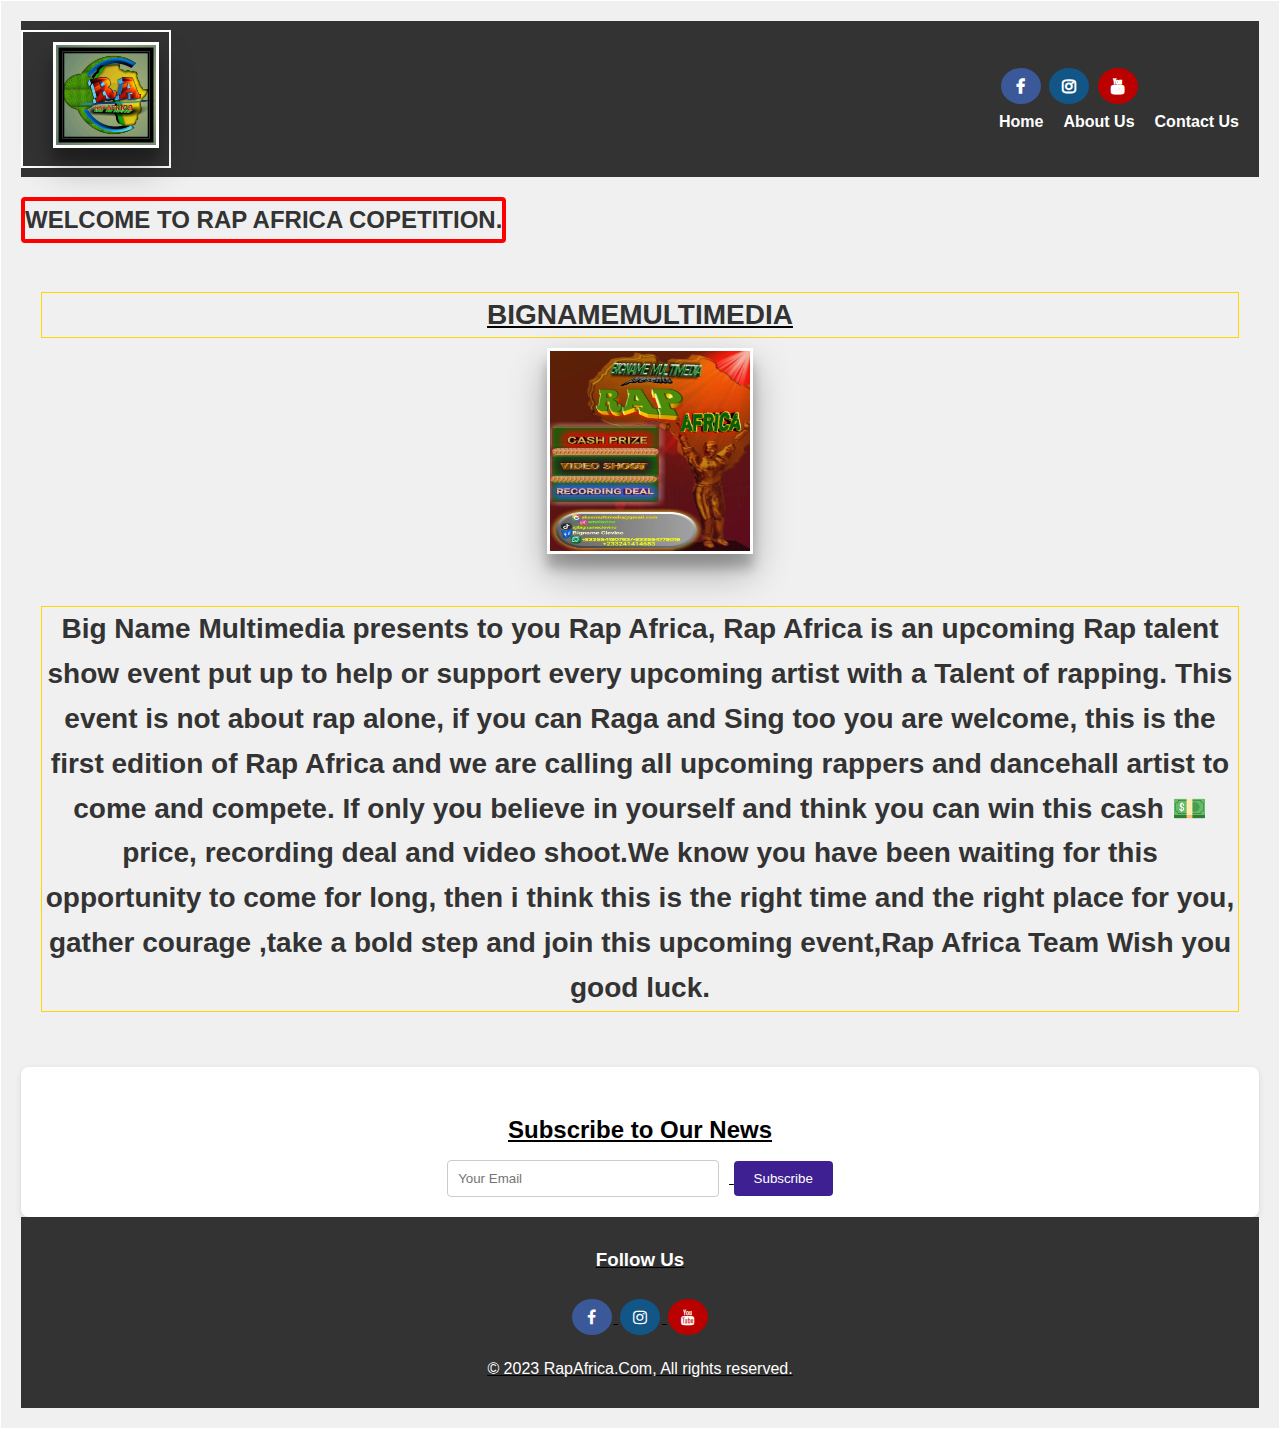
<file: index.html>
<!DOCTYPE html>
<html lang="en">
<head>
    <meta charset="UTF-8">
    <meta name="viewport" content="width=device-width, initial-scale=1.0">
     <title>RapAfrica.Com</title>
      <link rel="stylesheet" href="style.css">
       <link rel="stylesheet" href="https://cdnjs.cloudflare.com/ajax/libs/font-awesome/4.7.0/css/font-awesome.min.css">
<body>
<header class="header">
    <div class="logo">
      <img src="RapAfrica.jpg" alt="Logo">
    </div>
    <nav class="menu">

         <!-- Add font awesome icons -->
<a href="https://www.facebook.com/bigname.clevino" class="fa fa-facebook"></a>
<a href="https://instagram.com/amclevino?igshid=MjEwN2IyYWYwYw" class="fa fa-instagram"></a>
<a href="https://youtube.com/@bignametv546" class="fa fa-youtube"></a>

      <ul>
        <li><a href="index.html">Home</a></li> 
        <li><a href="About.html">About Us</a></li>
        <li><a href="Contact.html">Contact Us</a></li>
      </ul>
    </nav>
  </header>


<section class="section">
    <h2 class="marquee text-styling">WELCOME TO RAP AFRICA COPETITION.</h2><br>
</section>


<div class="container">
    <u><h1>BIGNAMEMULTIMEDIA</h1></u>
    <center><img src="Rap.jpg" alt="Sample Image"></center>
    <br><h1>Big Name Multimedia presents to you Rap Africa, Rap Africa is an upcoming Rap talent show event put up to help or support every upcoming artist with a Talent of rapping.
     This event is not about  rap alone, if you can Raga and Sing  too you are welcome, this is the first edition of Rap Africa and we are calling all upcoming rappers and dancehall artist to come and compete. If only you believe in yourself and think you can win this cash 💵 price, recording deal and video shoot.We know you have been waiting for this opportunity to come  for long, then i think  this is the right time and the right place for you, gather courage ,take a bold step and  join this upcoming event,Rap Africa Team  Wish you good luck.</h1><br>
  </div>



<div class="subscribe-container">
    <u><h3 class="subscribe-title">Subscribe to Our News</h3><u>
    <form class="subscribe-form">
      <input type="email" class="subscribe-input" placeholder="Your Email">
      <button type="submit" class="subscribe-button">Subscribe</button>
    </form>
  </div>



<footer class="footer">
      <div class="footer-social">
            <h3>Follow Us</h3>
           <!-- Social Media Buttons HTML -->
        <!-- Add font awesome icons -->
<a href="https://www.facebook.com/bigname.clevino" class="fa fa-facebook"></a>
<a href="https://instagram.com/amclevino?igshid=MjEwN2IyYWYwYw" class="fa fa-instagram"></a>
<a href="https://youtube.com/@bignametv546" class="fa fa-youtube"></a>
   <p>&copy; 2023 RapAfrica.Com, All rights reserved.</p>
        </div>
    </footer>

</body>
</html>
</file>
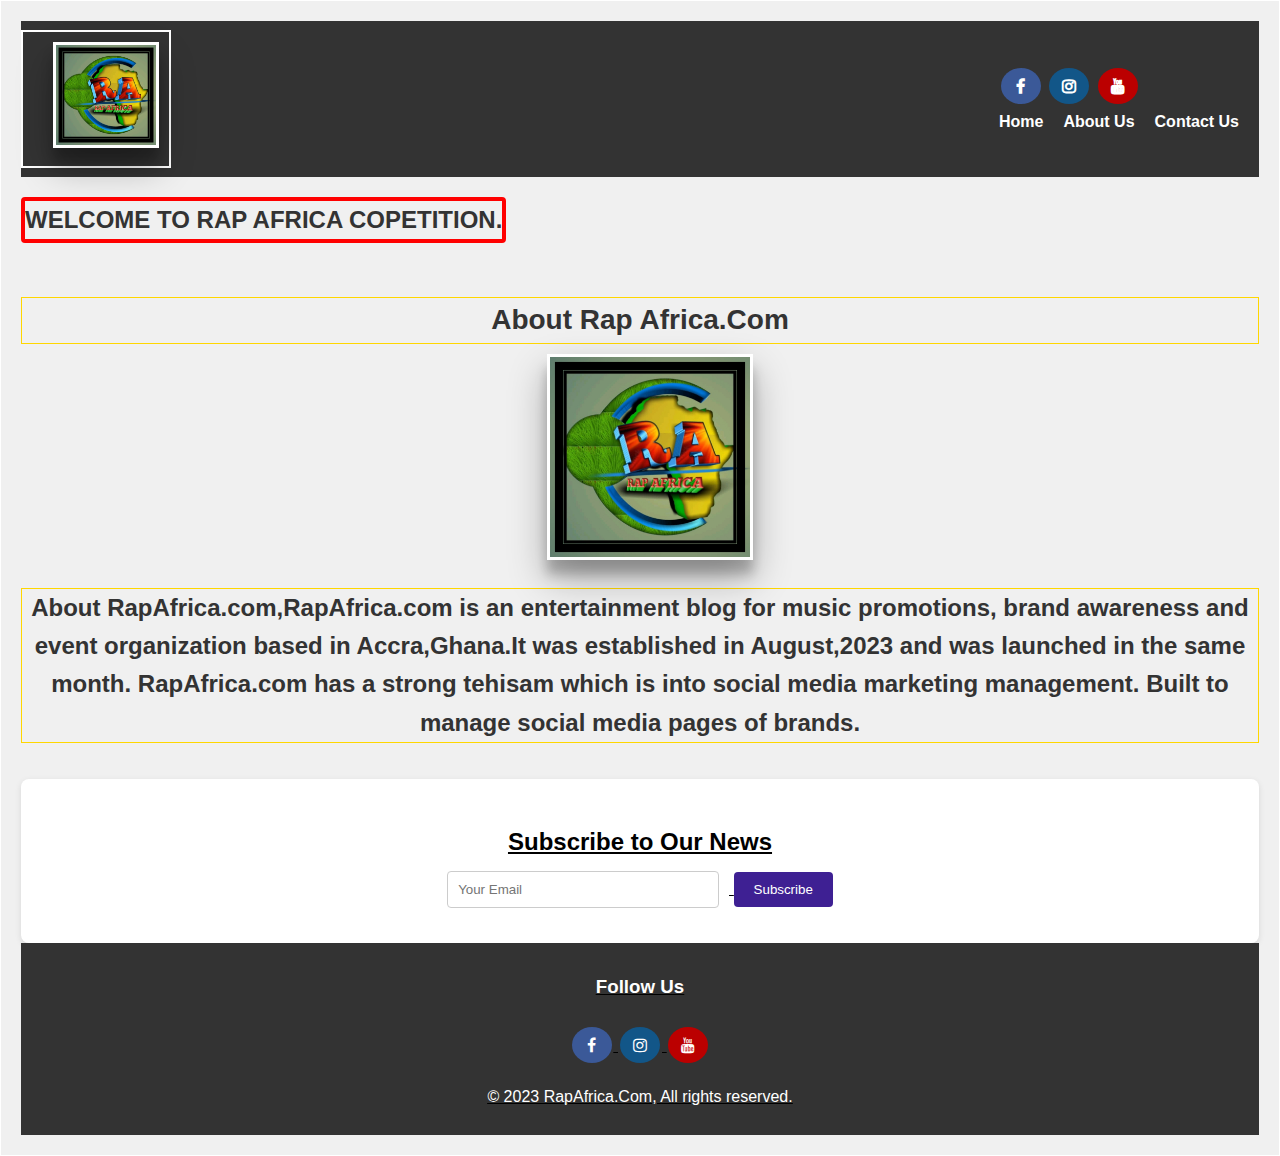
<file: About.html>
<!DOCTYPE html>
<html lang="en">
<head>
    <meta charset="UTF-8">
    <meta name="viewport" content="width=device-width, initial-scale=1.0">
     <title>RapAfrica.Com</title>
      <link rel="stylesheet" href="About.css">
       <link rel="stylesheet" href="https://cdnjs.cloudflare.com/ajax/libs/font-awesome/4.7.0/css/font-awesome.min.css">
<body>
<header class="header">
    <div class="logo">
      <img src="RapAfrica.jpg" alt="Logo">
    </div>
    <nav class="menu">

 <!-- Add font awesome icons -->
<a href="https://www.facebook.com/bigname.clevino" class="fa fa-facebook"></a>
<a href="https://instagram.com/amclevino?igshid=MjEwN2IyYWYwYw" class="fa fa-instagram"></a>
<a href="https://youtube.com/@bignametv546" class="fa fa-youtube"></a>




      <ul>
        <li><a href="index.html">Home</a></li> 
        <li><a href="About.html">About Us</a></li>
        <li><a href="Contact.html">Contact Us</a></li>
      </ul>
    </nav>

  </header>


<section class="section">
    <h2 class="marquee text-styling">WELCOME TO RAP AFRICA COPETITION.</h2><br>
</section>



  <br><h1>About Rap Africa.Com</h1>

  <center><img src="RapAfrica.jpg" alt="RapAfrica"></center>

  <h2>About RapAfrica.com,RapAfrica.com  is an entertainment blog for music promotions, brand awareness and event organization based in Accra,Ghana.It was established in August,2023 and was launched in the same month. RapAfrica.com has a strong tehisam which is into social media marketing management. Built to manage social media pages of brands.</h2><br>



<div class="subscribe-container">
    <u><h3 class="subscribe-title">Subscribe to Our News</h3><u>
    <form class="subscribe-form">
      <input type="email" class="subscribe-input" placeholder="Your Email">
      <button type="submit" class="subscribe-button">Subscribe</button>
    </form>
  </div>



<footer class="footer">
      <div class="footer-social">
            <h3>Follow Us</h3>
           <!-- Social Media Buttons HTML -->
        <!-- Add font awesome icons -->
<a href="https://www.facebook.com/bigname.clevino" class="fa fa-facebook"></a>
<a href="https://instagram.com/amclevino?igshid=MjEwN2IyYWYwYw" class="fa fa-instagram"></a>
<a href="https://youtube.com/@bignametv546" class="fa fa-youtube"></a>
   <p>&copy; 2023 RapAfrica.Com, All rights reserved.</p>
        </div>
    </footer>

</body>
</html>
</file>
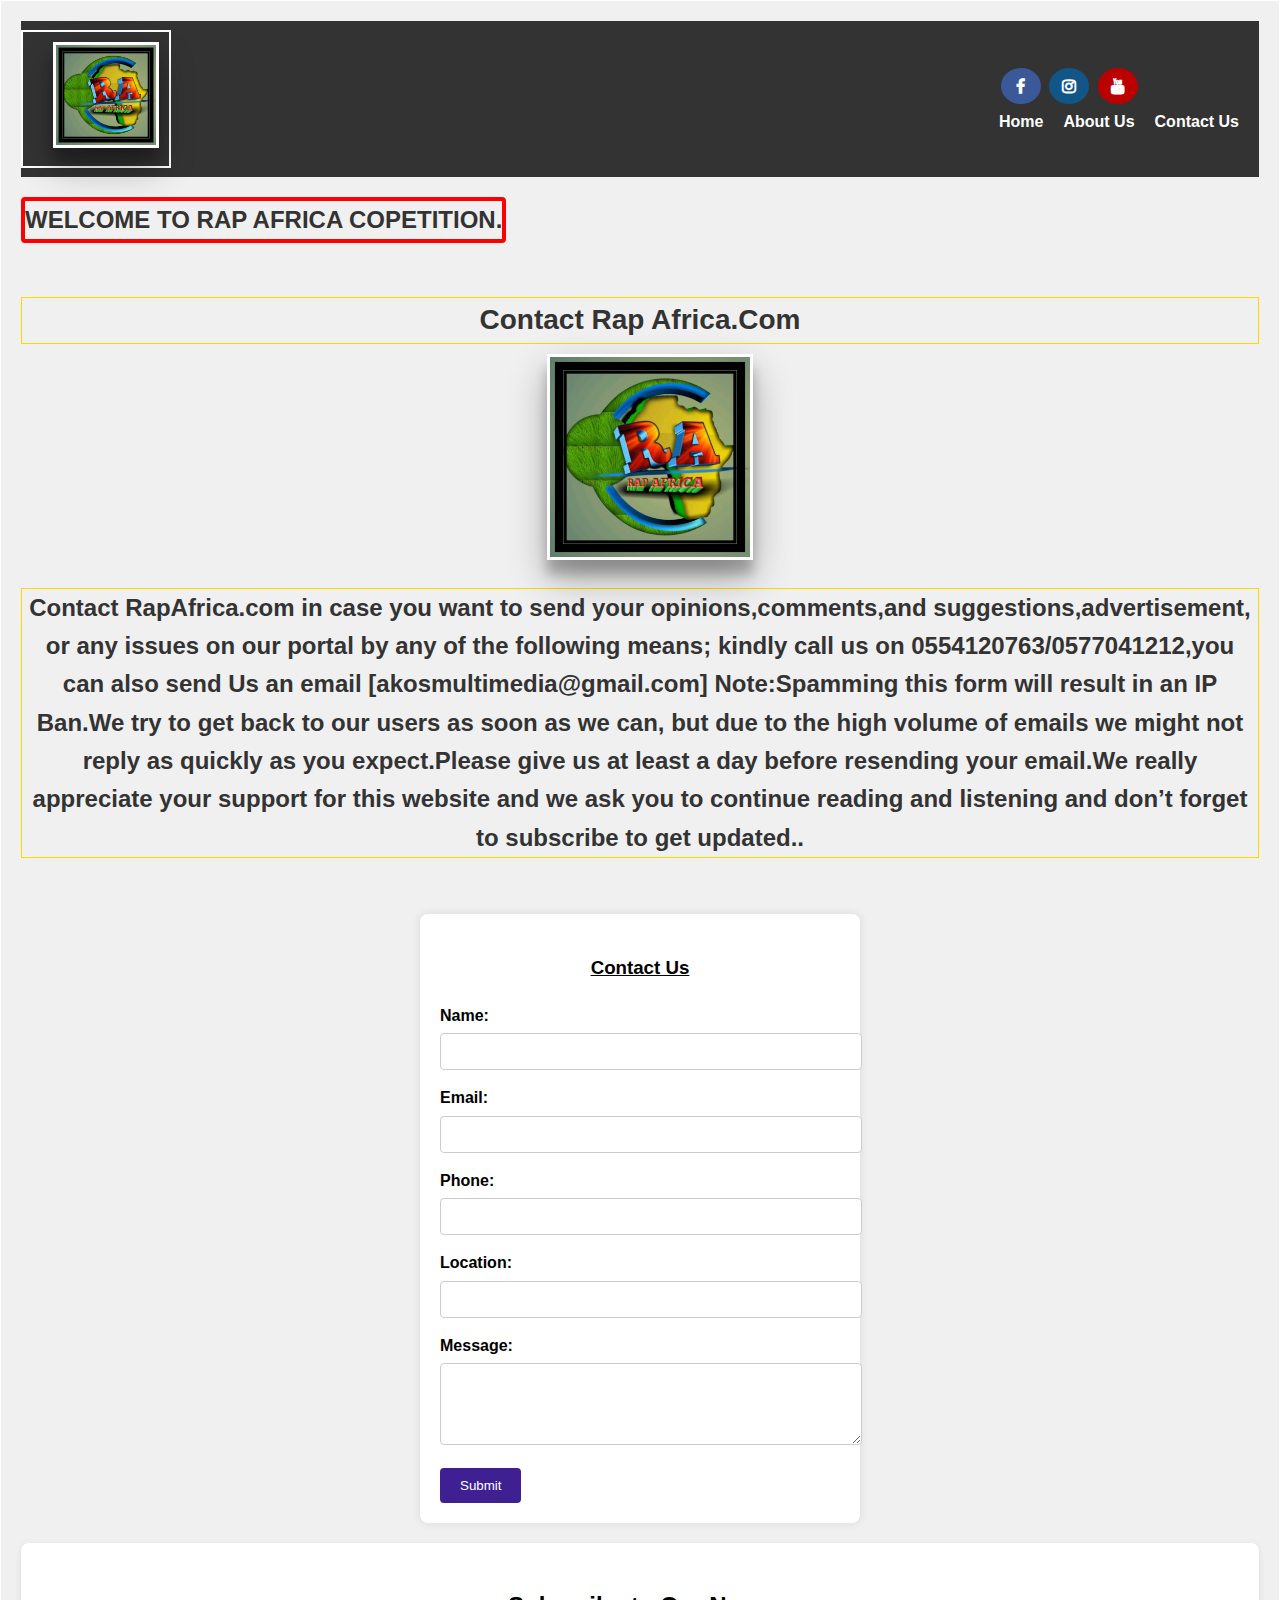
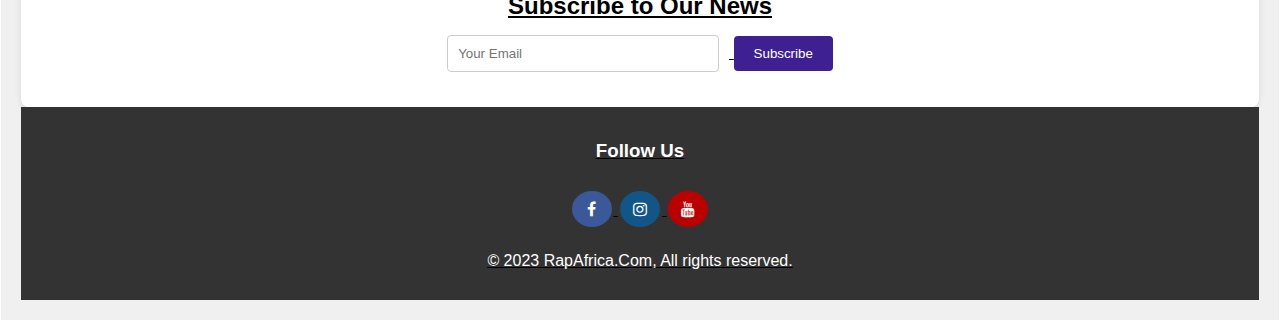
<file: Contact.html>
<!DOCTYPE html> 
<html lang="en">
<head>
    <meta charset="UTF-8">
    <meta name="viewport" content="width=device-width, initial-scale=1.0">
     <title>RapAfrica.Com</title>
      <link rel="stylesheet" href="Contact.css">
       <link rel="stylesheet" href="https://cdnjs.cloudflare.com/ajax/libs/font-awesome/4.7.0/css/font-awesome.min.css">
<body>
<header class="header">
    <div class="logo">
      <img src="RapAfrica.jpg" alt="Logo">
    </div>
    <nav class="menu">
 <!-- Add font awesome icons -->
<a href="https://www.facebook.com/bigname.clevino" class="fa fa-facebook"></a>
<a href="https://instagram.com/amclevino?igshid=MjEwN2IyYWYwYw" class="fa fa-instagram"></a>
<a href="https://youtube.com/@bignametv546" class="fa fa-youtube"></a>
        
      <ul>
        <li><a href="index.html">Home</a></li> 
        <li><a href="About.html">About Us</a></li>
        <li><a href="Contact.html">Contact Us</a></li>
      </ul>
    </nav>
  </header>



<section class="section">
    <h2 class="marquee text-styling">WELCOME TO RAP AFRICA COPETITION.</h2><br>
</section>



  <br><h1>Contact Rap Africa.Com</h1>
  <center><img src="RapAfrica.jpg" alt="RapAfrica"></center>
  <h2>Contact RapAfrica.com in case you want to send your opinions,comments,and suggestions,advertisement,
       or any issues on our portal by any of the following means; kindly call us on 0554120763/0577041212,you can also send Us an email [akosmultimedia@gmail.com] Note:Spamming this form will result in an IP Ban.We try to get back to our users as soon as we can, but due to the high volume of emails we might not reply as quickly as you expect.Please give us at least a day before resending your email.We really appreciate your support for this website and we ask you to continue reading and listening and don’t forget to subscribe to get updated..</h2><br>




<div class="contact-form">
        <u><h3>Contact Us</h3></u>
             <form action="Contact Us.html" method="post">
            <label for="name">Name:</label>
            <input type="text" id="name" name="name" required>

            <label for="email">Email:</label>
            <input type="email" id="email" name="email" required>

            <label for="phone">Phone:</label>
            <input type="tel" id="phone" name="phone">

            <label for="location">Location:</label>
            <input type="text" id="location" name="location">

            <label for="message">Message:</label>
            <textarea id="message" name="message" rows="4" required></textarea>

            <button type="submit">Submit</button>
        </form>
    </div>




<div class="subscribe-container">
    <u><h3 class="subscribe-title">Subscribe to Our News</h3><u>
    <form class="subscribe-form">
      <input type="email" class="subscribe-input" placeholder="Your Email">
      <button type="submit" class="subscribe-button">Subscribe</button>
    </form>
  </div>



<footer class="footer">
      <div class="footer-social">
            <h3>Follow Us</h3>
           <!-- Social Media Buttons HTML -->
        <!-- Add font awesome icons -->
<a href="https://www.facebook.com/bigname.clevino" class="fa fa-facebook"></a>
<a href="https://instagram.com/amclevino?igshid=MjEwN2IyYWYwYw" class="fa fa-instagram"></a>
<a href="https://youtube.com/@bignametv546" class="fa fa-youtube"></a>
   <p>&copy; 2023 RapAfrica.Com, All rights reserved.</p>
        </div>
    </footer>

</body>
</html>
</file>
<file: style.css>
body {
      font-family: Arial, sans-serif;
      line-height: 1.6;
      margin: 0;
      padding: 20px;
      background-color: #f0f0f0;
      border: thin, solid white;
    }
   


img {
  max-width:100%;
  width: 200px;
  height:auto;
  margin-left: 20px;
  border: solid white;
  box-shadow:0 18px 36px rgba(0,0,0,0.30),0 14px 11px rgba(0,0,0,0.22);

}


    h1, h2 {
      color: #333;
      margin-bottom: 10px;
    }
   
    h1,h2 {
    font-size: 28px;
    text-align: center;
    border-color:gold ;
    border-width:thin ;
   border-style: solid;

    }
   
    h2 {
      font-size: 24px;
    }
   
    @media (max-width: 768px) {
      h1 {
        font-size: 24px;
      }
     
      h2 {
        font-size: 20px;
      }
    }




header {
  background-color: #333;
  color: white;
  display:flex;
  align-items: center;
  justify-content: space-between;
  padding: 9px 0px;
}



/* Style the logo container */
.logo {
    max-width: 100%;
    text-align: center;
    padding: 10px;
    border: 2px solid;
}

.logo img {
  max-width: 100px;
  height: auto;
  box-shadow:0 18px 36px rgba(0,0,0,0.30),0 14px 11px rgba(0,0,0,0.22);

}



.heading {
  font-size: 24px;
  margin: 0;
}

.menu ul {
  list-style: none;
  margin: 0;
  padding: 0;
  display: flex;
}

.menu li {
  margin-right: 20px;
}

.menu a {
  text-decoration: none;
  color: white;
  font-weight: bold;
  transition: background-color 0.3s;
}

/* Change link color on hover */
.menu  a:hover {
    color: #ff6600;
}



@media screen and (max-width: 768px) {
  .header {
    flex-direction: column;
    align-items: center;
  }

  .menu {
    margin-top: 10px;
  }

  .menu ul {
    flex-direction: column;
    align-items: center;
  }

  .menu li {
    margin: 10px 0;
  }
}


@keyframes marquee {
  0% {
    margin-left: 100%;
    transform: translateX(0%);
  }
  100% {
    margin-left: 0;
    transform: translateX(-100%);
  }
}

.section {
  overflow: hidden;


  .marquee {
    animation: marquee 13s linear infinite;
    display: inline-block;
    white-space: nowrap;

    &:hover {
      animation-play-state: paused;
    }
  }
}

.text-styling {
  padding: 0px;
  border: 4px solid red;
  border-radius:4px;
}



.container {
  display: auto;
  align-items: center;
  justify-content:auto;
  padding:20px;
  border-radius:10px ;
}

img {
  max-width:100%;
  width: 200px;
  height:200px;
  margin-left: 20px;
  border: solid white;
  box-shadow:0 18px 36px rgba(0,0,0,0.30),0 14px 11px rgba(0,0,0,0.22);

}



.subscribe-container {
    background-color: #fff;
    padding: 20px;
    border-radius: 8px;
    box-shadow: 0 2px 6px rgba(0, 0, 0, 0.1);
    text-align: center;
  }

  .subscribe-title {
    font-size: 24px;
    margin-bottom: 10px;
  }

  .subscribe-form {
    display: auto;
    justify-content: center;
    align-items: center;
  }

  .subscribe-input {
    padding: 10px;
    border: 1px solid #ccc;
    border-radius: 4px;
    margin-right: 10px;
    width: 250px;
  }

  .subscribe-button {
  background-color:#3e2093;
    color: #fff;
    border: none;
    border-radius: 4px;
    padding: 10px 20px;
    cursor: pointer;
  }





/* Basic styling for the footer */
.footer {
    background-color: #333;
    color: #fff;
    padding:10px;
    text-align: center;
}



/* Styling for the social media icons */
@import url("https://fonts.googleapis.com/css2?family=Poppins&display=swap");

.fa {
  padding: 10px;
  font-size: 30px;
  width: 20px;
  text-align: center;
  text-decoration: none;
  margin: 5px 2px;
  border-radius: 50%;
}


.fa:hover {
    opacity: 0.7;
}

.fa-facebook {
  background:#3B5998; 
  color: white;
}

.fa-youtube {
  background: #bb0000;
  color: white;
}

.fa-instagram {
  background: #125688;
  color: white;
}
</file>
<file: About.css>
body {
      font-family: Arial, sans-serif;
      line-height: 1.6;
      margin: 0;
      padding: 20px;
      background-color: #f0f0f0;
      border: thin, solid white;
    }
   


img {
  max-width:100%;
  width: 200px;
  height:auto;
  margin-left: 20px;
  border: solid white;
  box-shadow:0 18px 36px rgba(0,0,0,0.30),0 14px 11px rgba(0,0,0,0.22);

}


    h1, h2 {
      color: #333;
      margin-bottom: 10px;
    }
   
    h1,h2 {
    font-size: 28px;
    text-align: center;
    border-color:gold ;
    border-width:thin ;
   border-style: solid;

    }
   
    h2 {
      font-size: 24px;
    }
   
    @media (max-width: 768px) {
      h1 {
        font-size: 24px;
      }
     
      h2 {
        font-size: 20px;
      }
    }




header {
  background-color: #333;
  color: white;
  display:flex;
  align-items: center;
  justify-content: space-between;
  padding: 9px 0px;
}



/* Style the logo container */
.logo {
    max-width: 100%;
    text-align: center;
    padding: 10px;
    border: 2px solid;
}

.logo img {
  max-width: 100px;
  height: auto;
  box-shadow:0 18px 36px rgba(0,0,0,0.30),0 14px 11px rgba(0,0,0,0.22);

}



.heading {
  font-size: 24px;
  margin: 0;
}

.menu ul {
  list-style: none;
  margin: 0;
  padding: 0;
  display: flex;
}

.menu li {
  margin-right: 20px;
}

.menu a {
  text-decoration: none;
  color: white;
  font-weight: bold;
  transition: background-color 0.3s;
}

/* Change link color on hover */
.menu  a:hover {
    color: #ff6600;
}



@media screen and (max-width: 768px) {
  .header {
    flex-direction: column;
    align-items: center;
  }

  .menu {
    margin-top: 10px;
  }

  .menu ul {
    flex-direction: column;
    align-items: center;
  }

  .menu li {
    margin: 10px 0;
  }
}


@keyframes marquee {
  0% {
    margin-left: 100%;
    transform: translateX(0%);
  }
  100% {
    margin-left: 0;
    transform: translateX(-100%);
  }
}

.section {
  overflow: hidden;


  .marquee {
    animation: marquee 13s linear infinite;
    display: inline-block;
    white-space: nowrap;

    &:hover {
      animation-play-state: paused;
    }
  }
}

.text-styling {
  padding: 0px;
  border: 4px solid red;
  border-radius:4px;
}



.contact-form {
    background-color: #ffffff;
    max-width: 400px;
    margin: 20px auto;
    padding: 20px;
    border-radius: 8px;
    box-shadow: 0px 0px 10px rgba(0, 0, 0, 0.1);
}

h3 {
    text-align: center;
    margin-bottom: 20px;
}

form label {
    display: block;
    margin-bottom: 5px;
    font-weight: bold;
}

form input,
form textarea {
    width: 100%;
    padding: 10px;
    margin-bottom: 15px;
    border: 1px solid #ccc;
    border-radius: 4px;
}

form button {
    background-color: #3e2093;
    color: #fff;
    border: none;
    padding: 10px 20px;
    border-radius: 4px;
    cursor: pointer;
}

form button:hover {
    background-color: #0056b3;
}



.subscribe-container {
    background-color: #fff;
    padding: 20px;
    border-radius: 8px;
    box-shadow: 0 2px 6px rgba(0, 0, 0, 0.1);
    text-align: center;
  }

  .subscribe-title {
    font-size: 24px;
    margin-bottom: 10px;
  }

  .subscribe-form {
    display: auto;
    justify-content: center;
    align-items: center;
  }

  .subscribe-input {
    padding: 10px;
    border: 1px solid #ccc;
    border-radius: 4px;
    margin-right: 10px;
    width: 250px;
  }

  .subscribe-button {
  background-color:#3e2093;
    color: #fff;
    border: none;
    border-radius: 4px;
    padding: 10px 20px;
    cursor: pointer;
  }





/* Basic styling for the footer */
.footer {
    background-color: #333;
    color: #fff;
    padding:10px;
    text-align: center;
}



/* Styling for the social media icons */
@import url("https://fonts.googleapis.com/css2?family=Poppins&display=swap");

.fa {
  padding: 10px;
  font-size: 30px;
  width: 20px;
  text-align: center;
  text-decoration: none;
  margin: 5px 2px;
  border-radius: 50%;
}


.fa:hover {
    opacity: 0.7;
}

.fa-facebook {
  background:#3B5998; 
  color: white;
}

.fa-youtube {
  background: #bb0000;
  color: white;
}

.fa-instagram {
  background: #125688;
  color: white;
}

.fa-Whatsapp {
  background: #125688;
  color: white;
}
</file>
<file: Contact.css>
body {
      font-family: Arial, sans-serif;
      line-height: 1.6;
      margin: 0;
      padding: 20px;
      background-color: #f0f0f0;
      border: thin, solid white;
    }
   


img {
  max-width:100%;
  width: 200px;
  height:auto;
  margin-left: 20px;
  border: solid white;
  box-shadow:0 18px 36px rgba(0,0,0,0.30),0 14px 11px rgba(0,0,0,0.22);

}


    h1, h2 {
      color: #333;
      margin-bottom: 10px;
    }
   
    h1,h2 {
    font-size: 28px;
    text-align: center;
    border-color:gold ;
    border-width:thin ;
   border-style: solid;

    }
   
    h2 {
      font-size: 24px;
    }
   
    @media (max-width: 768px) {
      h1 {
        font-size: 24px;
      }
     
      h2 {
        font-size: 20px;
      }
    }




header {
  background-color: #333;
  color: white;
  display:flex;
  align-items: center;
  justify-content: space-between;
  padding: 9px 0px;
}



/* Style the logo container */
.logo {
    max-width: 100%;
    text-align: center;
    padding: 10px;
    border: 2px solid;
}

.logo img {
  max-width: 100px;
  height: auto;
  box-shadow:0 18px 36px rgba(0,0,0,0.30),0 14px 11px rgba(0,0,0,0.22);

}



.heading {
  font-size: 24px;
  margin: 0;
}

.menu ul {
  list-style: none;
  margin: 0;
  padding: 0;
  display: flex;
}

.menu li {
  margin-right: 20px;
}

.menu a {
  text-decoration: none;
  color: white;
  font-weight: bold;
  transition: background-color 0.3s;
}

/* Change link color on hover */
.menu  a:hover {
    color: #ff6600;
}



@media screen and (max-width: 768px) {
  .header {
    flex-direction: column;
    align-items: center;
  }

  .menu {
    margin-top: 10px;
  }

  .menu ul {
    flex-direction: column;
    align-items: center;
  }

  .menu li {
    margin: 10px 0;
  }
}


@keyframes marquee {
  0% {
    margin-left: 100%;
    transform: translateX(0%);
  }
  100% {
    margin-left: 0;
    transform: translateX(-100%);
  }
}

.section {
  overflow: hidden;


  .marquee {
    animation: marquee 13s linear infinite;
    display: inline-block;
    white-space: nowrap;

    &:hover {
      animation-play-state: paused;
    }
  }
}

.text-styling {
  padding: 0px;
  border: 4px solid red;
  border-radius:4px;
}



.contact-form {
    background-color: #ffffff;
    max-width: 400px;
    margin: 20px auto;
    padding: 20px;
    border-radius: 8px;
    box-shadow: 0px 0px 10px rgba(0, 0, 0, 0.1);
}

h3 {
    text-align: center;
    margin-bottom: 20px;
}

form label {
    display: block;
    margin-bottom: 5px;
    font-weight: bold;
}

form input,
form textarea {
    width: 100%;
    padding: 10px;
    margin-bottom: 15px;
    border: 1px solid #ccc;
    border-radius: 4px;
}

form button {
    background-color: #3e2093;
    color: #fff;
    border: none;
    padding: 10px 20px;
    border-radius: 4px;
    cursor: pointer;
}

form button:hover {
    background-color: #0056b3;
}



.subscribe-container {
    background-color: #fff;
    padding: 20px;
    border-radius: 8px;
    box-shadow: 0 2px 6px rgba(0, 0, 0, 0.1);
    text-align: center;
  }

  .subscribe-title {
    font-size: 24px;
    margin-bottom: 10px;
  }

  .subscribe-form {
    display: auto;
    justify-content: center;
    align-items: center;
  }

  .subscribe-input {
    padding: 10px;
    border: 1px solid #ccc;
    border-radius: 4px;
    margin-right: 10px;
    width: 250px;
  }

  .subscribe-button {
  background-color:#3e2093;
    color: #fff;
    border: none;
    border-radius: 4px;
    padding: 10px 20px;
    cursor: pointer;
  }





/* Basic styling for the footer */
.footer {
    background-color: #333;
    color: #fff;
    padding:10px;
    text-align: center;
}



/* Styling for the social media icons */
@import url("https://fonts.googleapis.com/css2?family=Poppins&display=swap");

.fa {
  padding: 10px;
  font-size: 30px;
  width: 20px;
  text-align: center;
  text-decoration: none;
  margin: 5px 2px;
  border-radius: 50%;
}


.fa:hover {
    opacity: 0.7;
}

.fa-facebook {
  background:#3B5998; 
  color: white;
}

.fa-youtube {
  background: #bb0000;
  color: white;
}

.fa-instagram {
  background: #125688;
  color: white;
}
</file>
